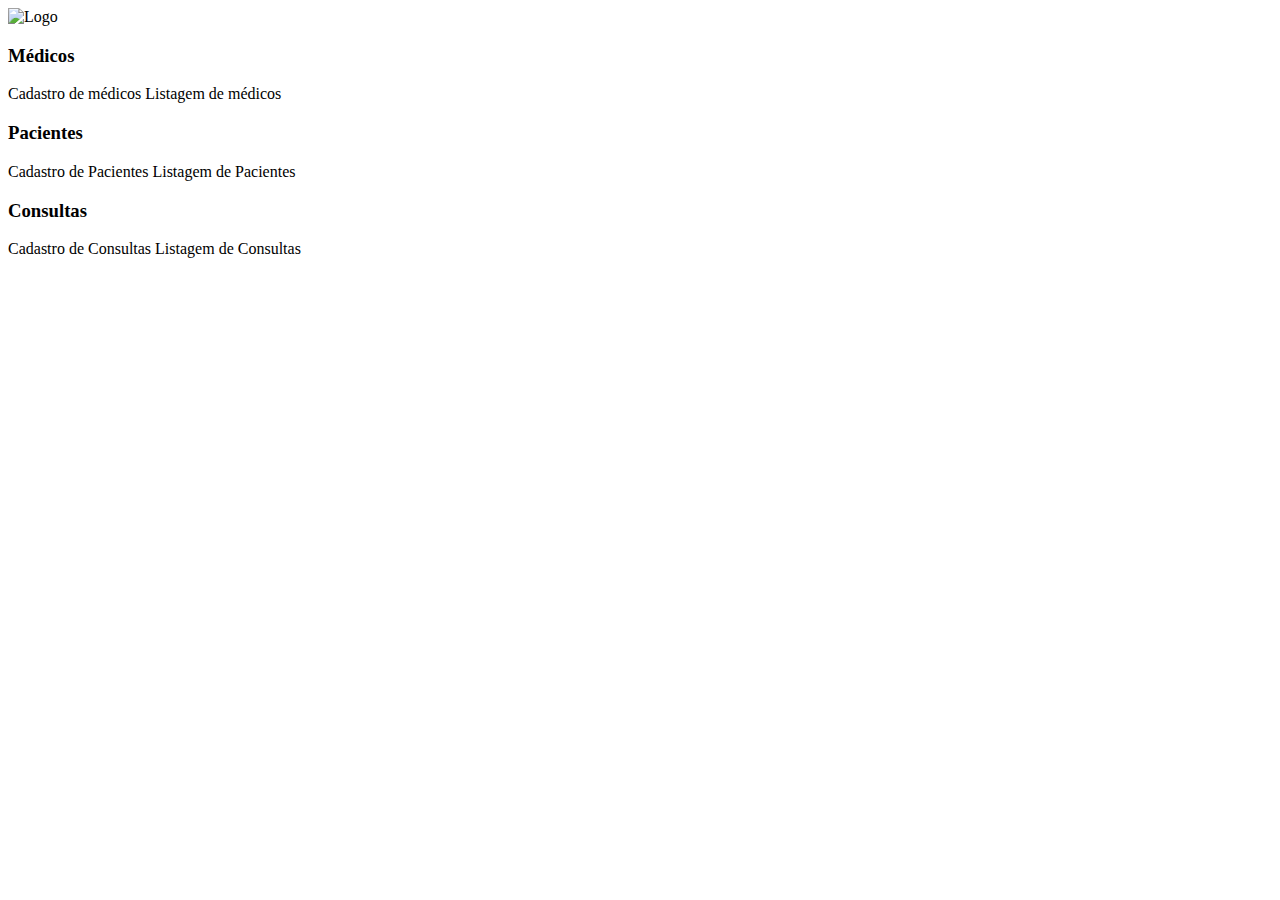
<file: posto_saude/target/classes/templates/index.html>
<!DOCTYPE html>
<html xmlns:th="http://www.thymeleaf.org">


<head>
	<link href='https://fonts.googleapis.com/css?family=Mukta' rel='stylesheet' type='text/css'>
	<link th:href="@{/styles/index.css}" rel="stylesheet" />
	<meta charset="UTF-8">
	<title>Posto de Saúde Web</title>
	<link rel="shortcut icon" type="image/svg" th:href="@{/img/logo.svg}" />
</head>

<body>

	<div class="img">

		<div class="geral">

			<img alt="Logo" th:src="@{/img/logo.png}" class="logo">
			<div class="navbar">

				<section class="buttons">

					<div class="container">

						<h3>Médicos</h3>
						<a th:href="@{'/cadastrarMedico'} " class="btn btn-5">Cadastro
							de médicos</a> <a th:href="@{'/listarMedicos'}" class="btn btn-5">Listagem
							de médicos</a>
					</div>
					<div class="container">
						<h3>Pacientes</h3>
						<a th:href="@{'/cadastrarPaciente'}" class="btn btn-5">Cadastro
							de Pacientes</a> <a th:href="@{'/listarPacientes'}" class="btn btn-5">Listagem
							de Pacientes</a>
					</div>
					<div class="container">
						<h3>Consultas</h3>
						<a th:href="@{'/cadastrarConsulta'}" class="btn btn-5">Cadastro
							de Consultas</a> <a th:href="@{'/listarConsultas'}" class="btn btn-5">Listagem
							de Consultas</a>
					</div>
				</section>
			</div>
		</div>

	</div>
</body>

</html>
</file>
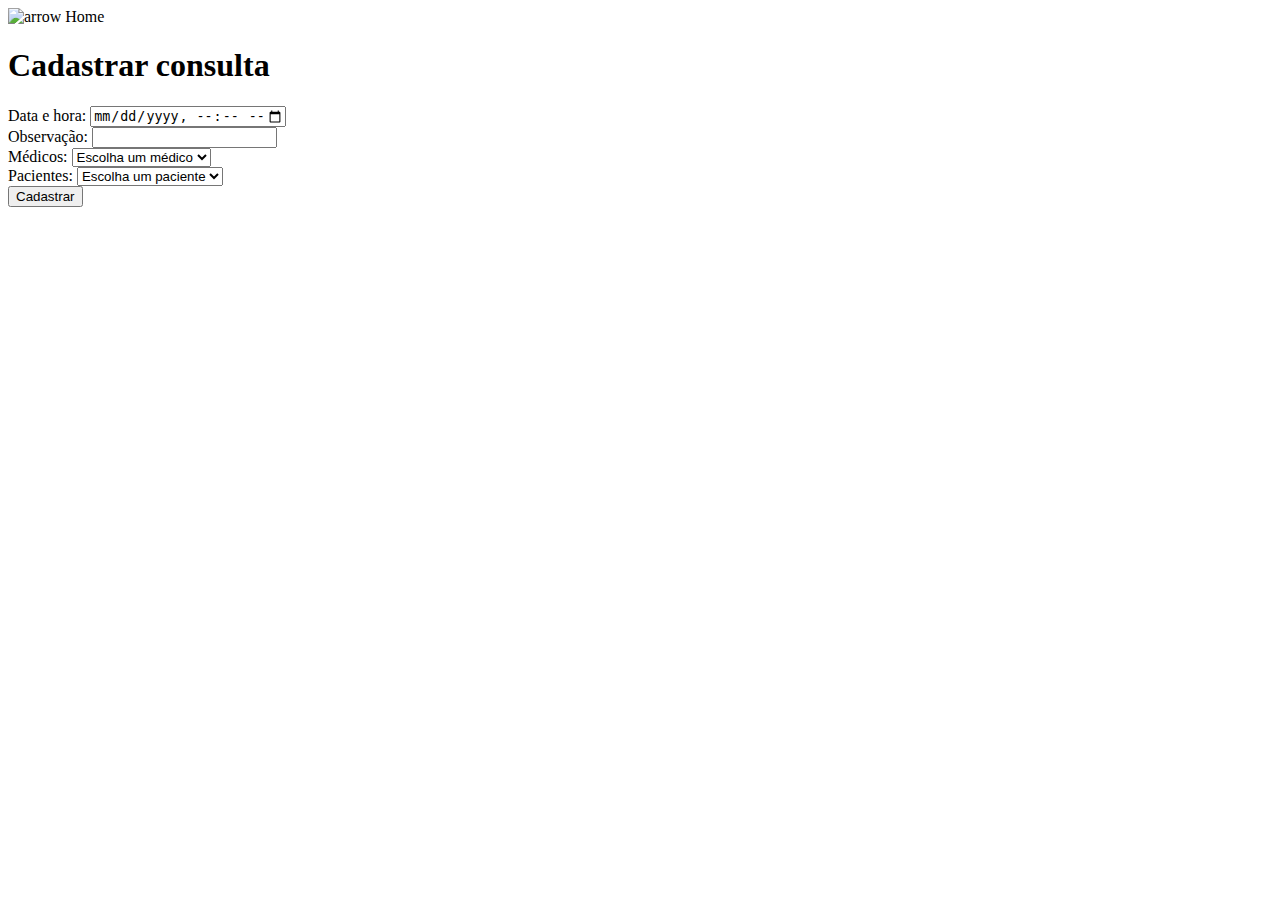
<file: posto_saude/target/classes/templates/cadastrarConsulta.html>
<!DOCTYPE html>
<html xmlns:th="http://www.thymeleaf.org">

<head>
	<meta charset="UTF-8">
	<title>Posto de Saúde Web</title>
	<link th:href="@{/styles/cadastrarConsulta.css}" rel="stylesheet" />
	<link rel="shortcut icon" type="image/svg" th:href="@{/img/logo.svg}" />
</head>

<body>
	<a th:href="@{'/'}" class="navigation">
		<img alt="arrow" th:src="@{/img/back_arrow.svg}"/>
		Home
	</a>

	<form method="POST" action="cadastrarConsulta">

		<div class="container">
			<h1>Cadastrar consulta</h1>
			<div class="content">
				<label>Data e hora:</label>
				<input id="data_hora" max="2999-01-01T23:59" th:required="required" type="datetime-local" name="data_hora" />
			</div>

			<div class="content">
				<label>Observação:</label>
				<input th:required="required" type="text" name="observacao" />
			</div>

			<div class="content">
				<label>Médicos:</label>
				<select name="medico.id">
					<option value="0">Escolha um médico</option>
					<option th:each="medico : ${medicos}" th:value="${medico.id}" th:text="${medico.nome}">
					</option>
				</select>
			</div>

			<div class="content">
				<label>Pacientes:</label>
				<select name="paciente.id">
					<option value="0">Escolha um paciente</option>
					<option th:each="paciente : ${pacientes}" th:value="${paciente.id}"
						th:text="${paciente.nome}">
					</option>
				</select>
			</div>

			<input type="submit" value="Cadastrar" />
		</div>
		<p th:if="${erro}" class="error-message" th:text="${erro}"></p>
	</form>
	
</body>

</html>

<script>
	document.addEventListener('DOMContentLoaded', function () {
        var input = document.getElementById('data_hora');
        var hoje = new Date().toISOString().slice(0, 16);

        input.min = hoje;
    });
</script>
</file>
